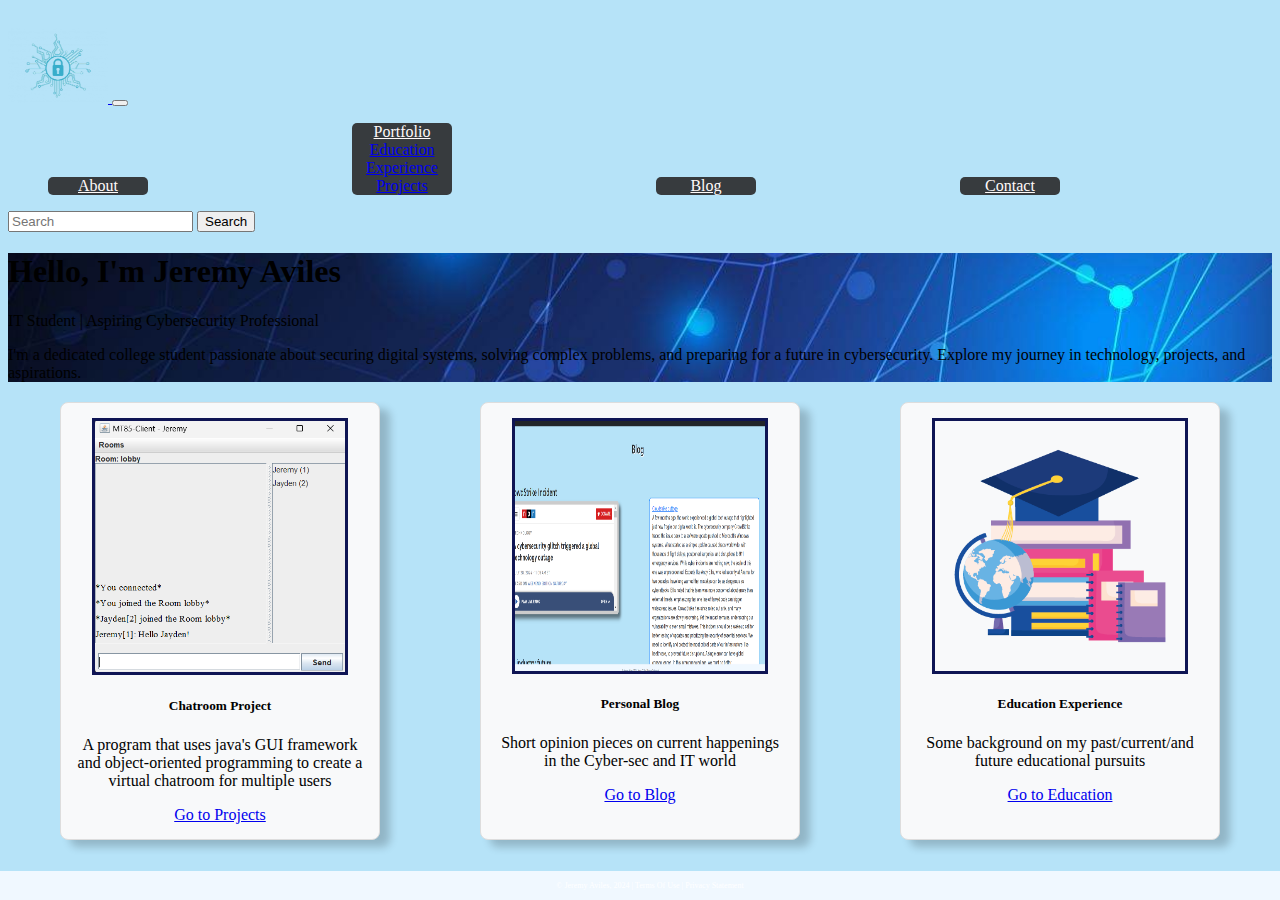
<file: IS117-BootstrapStarterFilesV5/index.html>
<!--DEVELOPER Jeremy Aviles, IS117-004, Fall 2024 -->
<!DOCTYPE html>
<html lang="en">
<head>
    <meta charset="UTF-8">
    <meta name="viewport" content="width=device-width, initial-scale=1.0">
    <title>My First Bootstrap Page</title>
    <!-- CSS only -->
    <link href="https://cdn.jsdelivr.net/npm/bootstrap@5.0.2/dist/css/bootstrap.min.css"
          rel="stylesheet"
          integrity="sha384-EVSTQN3/azprG1Anm3QDgpJLIm9Nao0Yz1ztcQTwFspd3yD65VohhpuuCOmLASjC"
          crossorigin="anonymous">
    <link href="css/main.css" rel="stylesheet">

</head>
<body class="HomePage">
<div class="container-fluid">
    <div class="row">
            <nav class="navbar navbar-expand-md
                    justify-content-start
                    bg-dark navbar-dark
                    col-12">

                <!-- Brand -->
                <a class="navbar-brand" href="#">
                    <img src="images/CyberSecLogo.png" alt="website logo" width="100" height="75">
                </a>
                <!-- Responsive Button for the smaller menu -->
                <button class="navbar-toggler" type="button"
                        data-bs-toggle="collapse" data-bs-target="#collapsibleNavbar">
                    <span class="navbar-toggler-icon"></span>
                </button>
                <div class="collapse navbar-collapse" id="collapsibleNavbar">
                    <ul class="navbar-nav">
                        <!-- Links -->


                        <li class="nav-item" class="Aboutnav-item">
                            <a class="nav-link" href="about.html">About</a>
                        </li>

                        <!-- Dropdown -->
                        <li class="nav-item dropdown">
                            <a class="nav-link dropdown-toggle" href="#" id="navbardrop"
                               data-toggle="dropdown" role="button" data-bs-toggle="dropdown" aria-expanded="false">
                                Portfolio
                            </a>
                            <div class="dropdown-menu">
                                <a class="dropdown-item" href="Education.html">Education</a>
                                <a class="dropdown-item" href="Experience.html">Experience</a>
                                <a class="dropdown-item" href="Projects.html">Projects</a>
                            </div>
                        </li>

                        <li class="nav-item">
                            <a class="nav-link" href="blog.html">Blog</a>
                        </li>

                        <li class="nav-item">
                            <a class="nav-link" href="contact.html">Contact</a>
                        </li>

                    </ul>
                    <form class="d-flex ms-auto">
                        <input class="form-control me-2" type="search" placeholder="Search" aria-label="Search">
                        <button class="btn btn-outline-light" type="submit">Search</button>
                    </form>
                </div>

            </nav>

        <div class="jumbotron text-center bg-dark text-light p-5" style="background-image: url('images/Jumboheader.jpg'); background-size: cover; background-position: center; background-repeat: no-repeat;">
            <h1 class="display-4">Hello, I'm Jeremy Aviles</h1>
            <p class="lead">IT Student | Aspiring Cybersecurity Professional</p>
            <p>
                I'm a dedicated college student passionate about securing digital systems, solving complex problems, and preparing for a future in cybersecurity.
                Explore my journey in technology, projects, and aspirations.
            </p>
        </div>


        <div class="CardsContainer">

        <div class="HomeCard" style="width: 18rem;">
            <img class="chatroom-img" src="images/Screenshot 2024-11-26 233652.png"
                 alt="Chatroom image" style="width: 250px"
            >
            <div class="card1-body">
                <h5 class="card1-title">Chatroom Project</h5>
                <p class="card1-text">A program that uses java's GUI framework and object-oriented programming
                to create a virtual chatroom for multiple users
                </p>
                <a href="Projects.html" class="btn btn-primary">Go to Projects</a>
            </div>
        </div>

        <div class="HomeCard" style="width: 18rem;">
            <img class="blog-img" src="images/Screenshot%202024-11-26%20235205.png"
                 alt="Blog image" style="width: 250px; height: 250px"
            >
            <div class="card2-body">
                <h5 class="card2-title" style="text-align: center">Personal Blog</h5>
                <p class="card2-text">
                    Short opinion pieces on current happenings in the Cyber-sec and IT world
                </p>
                <a href="Blog.html" class="btn btn-primary">Go to Blog</a>
            </div>
        </div>
        <div class="HomeCard" style="width: 18rem;">
            <img class="Education-img" src="images/EducationPoster.png"
                 alt="Education image" style="width: 250px"
            >
            <div class="card3-body">
                <h5 class="card3-title" style="text-align: center">Education Experience</h5>
                <p class="card3-text">
                Some background on my past/current/and future educational pursuits
                </p>
                <a href="Education.html" class="btn btn-primary">Go to Education</a>
            </div>
        </div>
</div>
 <footer class="footer page-footer font-small ">
     <div class="container">
        <div class="row">
            <span class="text-muted">&copy; Jeremy Aviles, 2024 |  Terms Of Use  |  Privacy Statement</span>
        </div>
     </div>
  </footer>
</div>


    <!-- Javascript Bundle with Popper -->
<script src="https://cdn.jsdelivr.net/npm/bootstrap@5.0.2/dist/js/bootstrap.bundle.min.js"
        integrity="sha384-MrcW6ZMFYlzcLA8Nl+NtUVF0sA7MsXsP1UyJoMp4YLEuNSfAP+JcXn/tWtIaxVXM"
        crossorigin="anonymous">
</script>

</body>
</html>
</file>
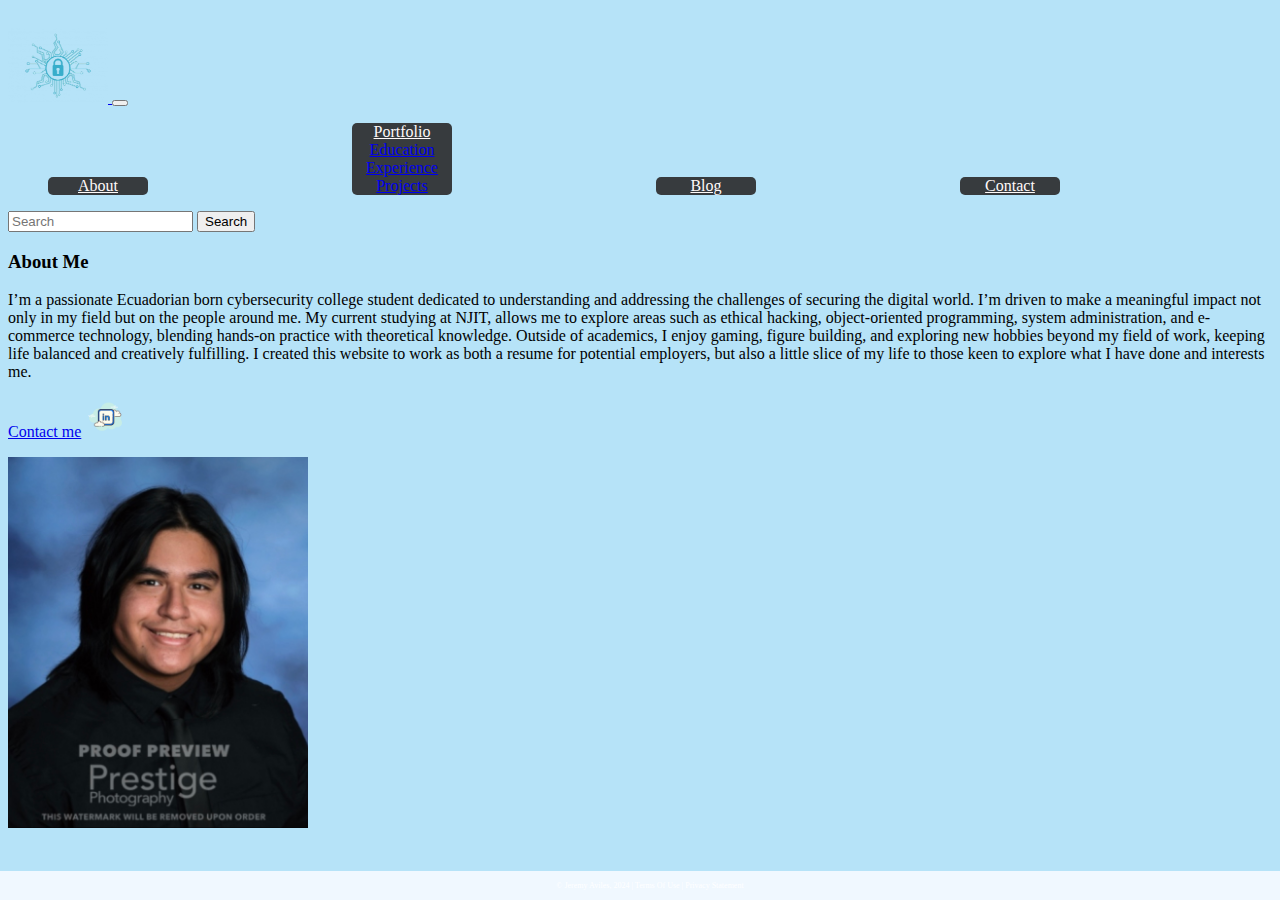
<file: IS117-BootstrapStarterFilesV5/about.html>
<!-- DEVELOPER Jeremy Aviles, IS117-004, Fall 2024 -->
<!DOCTYPE html>
<html lang="en">
<head>
    <meta charset="UTF-8">
    <meta name="viewport" content="width=device-width, initial-scale=1.0">
    <title>About Me - Jeremy Aviles</title>
    <link href="https://cdn.jsdelivr.net/npm/bootstrap@5.0.2/dist/css/bootstrap.min.css" rel="stylesheet"
          integrity="sha384-EVSTQN3/azprG1Anm3QDgpJLIm9Nao0Yz1ztcQTwFspd3yD65VohhpuuCOmLASjC"
          crossorigin="anonymous">
    <link href="css/main.css" rel="stylesheet">
</head>
<body class="aboutpage">

<div class="container-fluid">
    <div class="row">
        <nav class="navbar navbar-expand-md navbar-dark bg-dark col-12">
            <!-- Brand -->
            <a class="navbar-brand" href="index.html">
                <img src="images/CyberSecLogo.png" alt="website logo" width="100" height="75">
            </a>
            <!-- Toggle button for mobile view -->
            <button class="navbar-toggler" type="button" data-bs-toggle="collapse" data-bs-target="#collapsibleNavbar">
                <span class="navbar-toggler-icon"></span>
            </button>
            <div class="collapse navbar-collapse" id="collapsibleNavbar">
                <ul class="navbar-nav">
                    <li class="nav-item"><a class="nav-link" href="#">About</a></li>
                    <li class="nav-item dropdown">
                        <a class="nav-link dropdown-toggle" href="#" id="navbardrop" data-bs-toggle="dropdown">Portfolio</a>
                        <div class="dropdown-menu">
                            <a class="dropdown-item" href="Education.html">Education</a>
                            <a class="dropdown-item" href="Experience.html">Experience</a>
                            <a class="dropdown-item" href="Projects.html">Projects</a>
                        </div>
                    </li>
                    <li class="nav-item"><a class="nav-link" href="blog.html">Blog</a></li>
                    <li class="nav-item"><a class="nav-link" href="contact.html">Contact</a></li>
                </ul>
                <form class="d-flex ms-auto">
                    <input class="form-control me-2" type="search" placeholder="Search" aria-label="Search">
                    <button class="btn btn-outline-light" type="submit">Search</button>
                </form>
            </div>
        </nav>

        <!-- Main content -->
        <div class="col-md-8 offset-md-2 text-center">
            <h3 class="mt-4 mb-4">About Me</h3>
            <div class="aboutbody p-3 border rounded shadow-sm bg-white">
                <p>
                    I’m a passionate Ecuadorian born cybersecurity college student dedicated to understanding and addressing the challenges of securing the digital world.
                    I’m driven to make a meaningful impact not only in my field but on the people around me.
                    My current studying at NJIT, allows me to explore areas such as ethical hacking, object-oriented programming,
                    system administration, and e-commerce technology, blending hands-on practice with theoretical knowledge.
                    Outside of academics, I enjoy gaming, figure building, and exploring new hobbies beyond my field of work, keeping life balanced and creatively fulfilling.
                    I created this website to work as both a resume for potential employers, but also a little slice of my life to those keen to explore what I have done and interests me.
                </p>
                <p>
                    <a href="contact.html" class="btn btn-link">Contact me</a>
                    <a href="https://www.linkedin.com/in/jeremy-aviles-a7431a29a/" class="ms-3">
                        <img src="images/linkedin.png" alt="LinkedIn profile" width="40" height="40">
                    </a>
                </p>
            </div>
            <div class="mt-4 d-flex justify-content-center">
                <img src="images/IMG_3532.jpg" class="img-fluid border border-dark me-3" style="max-width: 300px; height: auto;" alt="portrait">
            </div>
        </div>
    </div>

    <footer class="footer page-footer font-small ">
        <div class="container">
            <div class="row">
                <span class="text-muted">&copy; Jeremy Aviles, 2024 |  Terms Of Use  |  Privacy Statement</span>
            </div>
        </div>
    </footer>
</div>

<!-- Bootstrap JS Bundle with Popper -->
<script src="https://cdn.jsdelivr.net/npm/bootstrap@5.0.2/dist/js/bootstrap.bundle.min.js"></script>
</body>
</html>
</file>
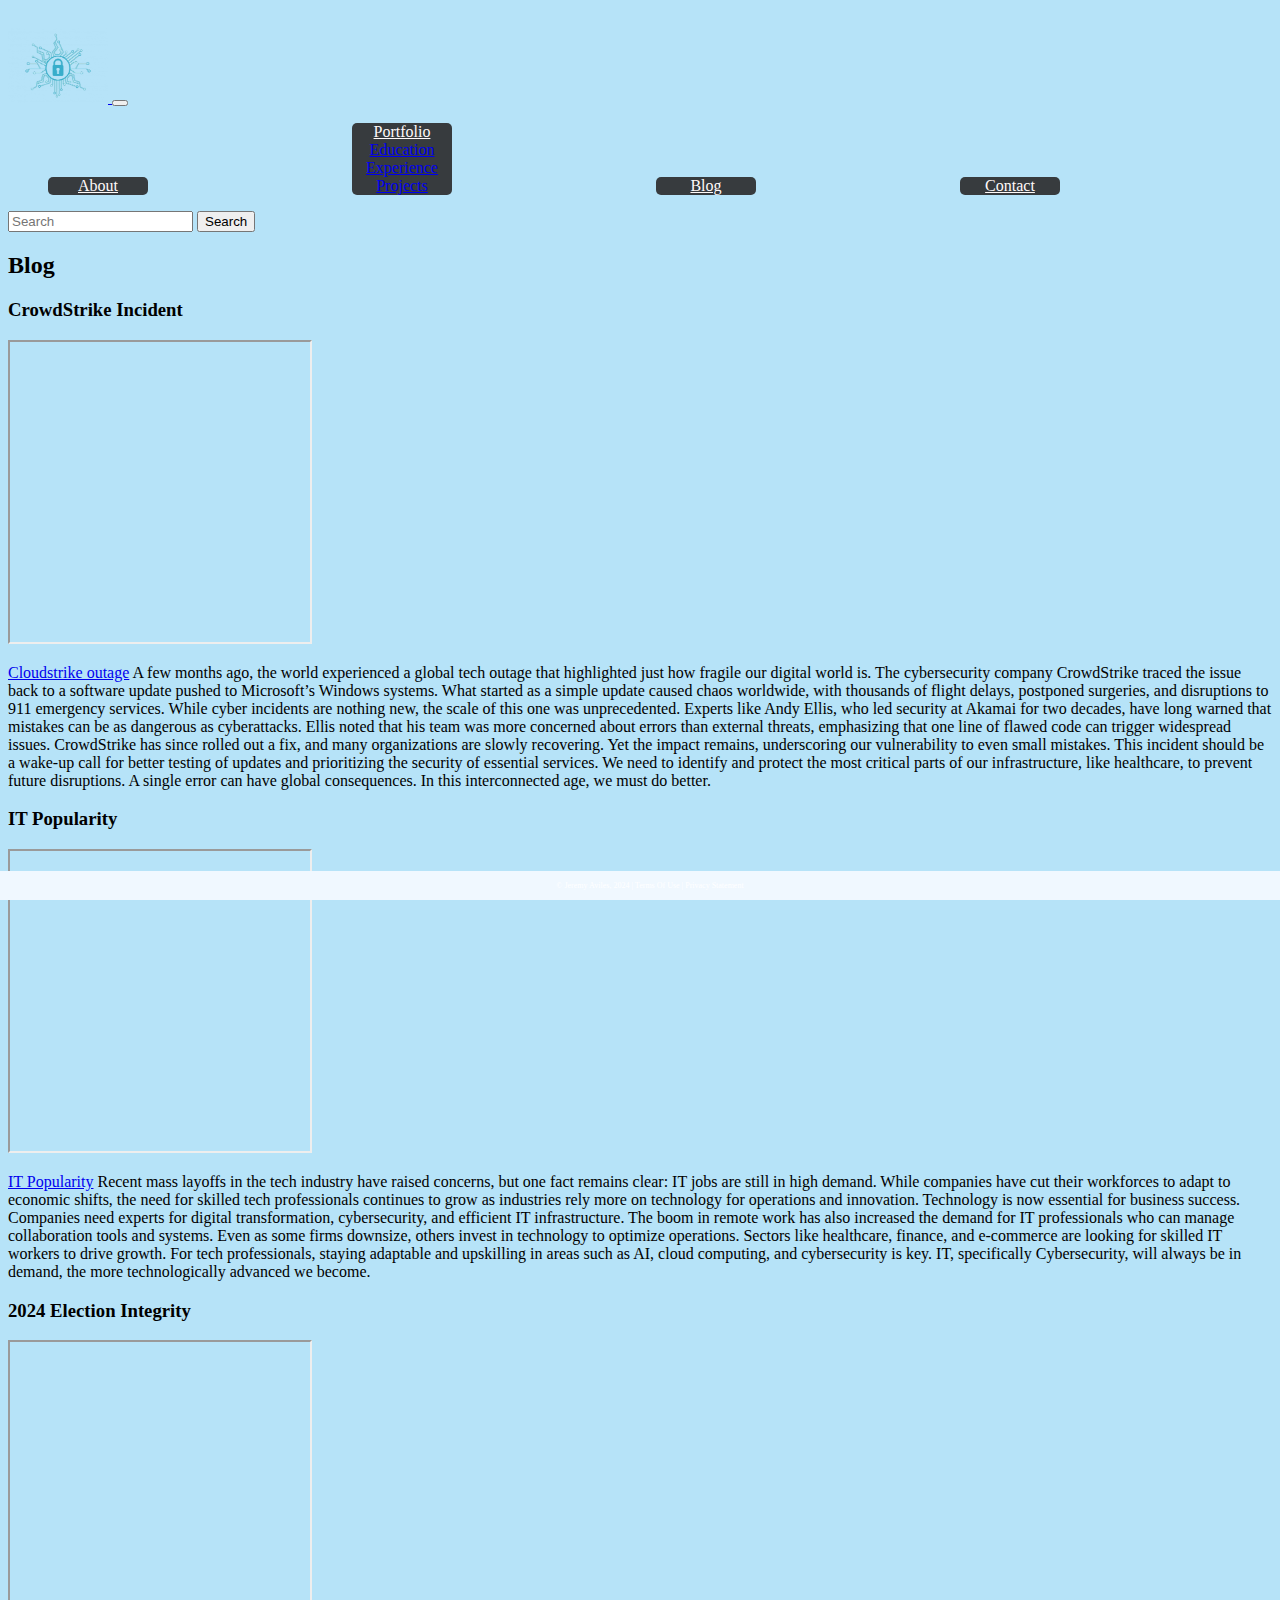
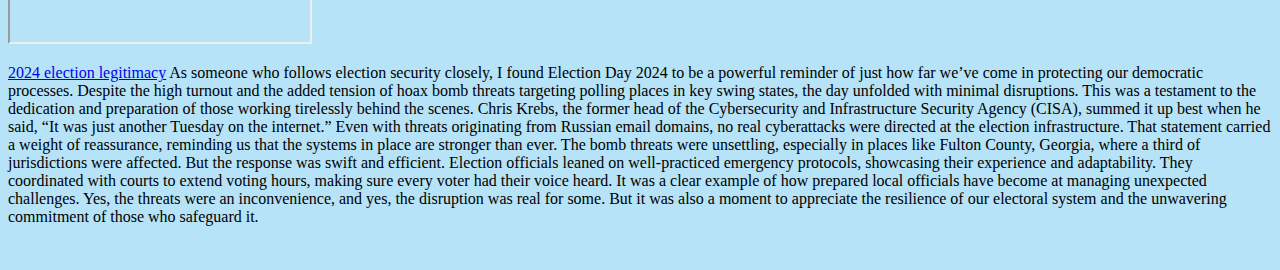
<file: IS117-BootstrapStarterFilesV5/blog.html>
<!--DEVELOPER Jeremy Aviles, IS117-004, Fall 2024 -->
<!DOCTYPE html>
<html lang="en">
<head>
    <meta charset="UTF-8">
    <meta name="viewport" content="width=device-width, initial-scale=1.0">
    <title>Blog Page</title>
    <!-- Bootstrap CSS -->
    <link href="https://cdn.jsdelivr.net/npm/bootstrap@5.0.2/dist/css/bootstrap.min.css" rel="stylesheet"
          integrity="sha384-EVSTQN3/azprG1Anm3QDgpJLIm9Nao0Yz1ztcQTwFspd3yD65VohhpuuCOmLASjC"
          crossorigin="anonymous">
    <link href="css/main.css" rel="stylesheet">
</head>
<body class="blogpage">

<div class="container-fluid">
    <div class="row">
        <!-- Navigation Bar -->
        <nav class="navbar navbar-expand-md
                    justify-content-start
                    bg-dark navbar-dark
                    col-12">

            <!-- Brand -->
            <a class="navbar-brand" href="index.html">
                <img src="images/CyberSecLogo.png" alt="website logo" width="100" height="75">
            </a>
            <!-- Responsive Button for the smaller menu -->
            <button class="navbar-toggler" type="button"
                    data-bs-toggle="collapse" data-bs-target="#collapsibleNavbar">
                <span class="navbar-toggler-icon"></span>
            </button>
            <div class="collapse navbar-collapse" id="collapsibleNavbar">
                <ul class="navbar-nav">
                    <!-- Links -->


                    <li class="nav-item" class="Aboutnav-item">
                        <a class="nav-link" href="about.html">About</a>
                    </li>

                    <!-- Dropdown -->
                    <li class="nav-item dropdown">
                        <a class="nav-link dropdown-toggle" href="#" id="navbardrop"
                           data-toggle="dropdown" role="button" data-bs-toggle="dropdown" aria-expanded="false">
                            Portfolio
                        </a>
                        <div class="dropdown-menu">
                            <a class="dropdown-item" href="Education.html">Education</a>
                            <a class="dropdown-item" href="Experience.html">Experience</a>
                            <a class="dropdown-item" href="Projects.html">Projects</a>
                        </div>
                    </li>

                    <li class="nav-item">
                        <a class="nav-link" href="blog.html">Blog</a>
                    </li>

                    <li class="nav-item">
                        <a class="nav-link" href="contact.html">Contact</a>
                    </li>

                </ul>
                <form class="d-flex ms-auto">
                    <input class="form-control me-2" type="search" placeholder="Search" aria-label="Search">
                    <button class="btn btn-outline-light" type="submit">Search</button>
                </form>
            </div>

        </nav>
    </div>
    <!-- Blog Title Section -->
    <div class="text-center my-4">
        <h2>Blog</h2>
    </div>

    <!-- Blog Content Section -->

    <div class="row g-4">
        <div class="col-md-6">
            <h3>CrowdStrike Incident</h3>
            <iframe src="https://www.npr.org/2024/07/20/nx-s1-5046343/a-cybersecurity-glitch-triggered-a-global-technology-outage"
                    title="Website Preview" class="w-100" style="height: 300px;" loading="lazy"></iframe>
            <p class="mt-3">
                <a href="https://www.npr.org/2024/07/20/nx-s1-5046343/a-cybersecurity-glitch-triggered-a-global-technology-outage">Cloudstrike outage</a>
                 A few months ago, the world experienced a global tech outage that highlighted just how fragile our digital world is. The cybersecurity company CrowdStrike traced the issue back to a software update pushed to Microsoft’s Windows systems.
                 What started as a simple update caused chaos worldwide, with thousands of flight delays, postponed surgeries, and disruptions to 911 emergency services.
                 While cyber incidents are nothing new, the scale of this one was unprecedented. Experts like Andy Ellis, who led security at Akamai for two decades, have long warned that mistakes can be as dangerous as cyberattacks.
                 Ellis noted that his team was more concerned about errors than external threats, emphasizing that one line of flawed code can trigger widespread issues.
                 CrowdStrike has since rolled out a fix, and many organizations are slowly recovering. Yet the impact remains, underscoring our vulnerability to even small mistakes.
                 This incident should be a wake-up call for better testing of updates and prioritizing the security of essential services. We need to identify and protect the most critical parts of our infrastructure, like healthcare, to prevent future disruptions.
                 A single error can have global consequences. In this interconnected age, we must do better.
            </p>
        </div>

        <div class="col-md-6">
            <h3>IT Popularity</h3>
            <iframe src="https://www.npr.org/2023/04/26/1170522239/tech-job-openings-mass-layoffs-workers-silicon-valley-google-meta-amazon"
                    title="Website Preview" class="w-100" style="height: 300px;" loading="lazy"></iframe>
            <p class="mt-3">
                <a href="https://www.npr.org/2023/04/26/1170522239/tech-job-openings-mass-layoffs-workers-silicon-valley-google-meta-amazon">IT Popularity</a>
                Recent mass layoffs in the tech industry have raised concerns, but one fact remains clear: IT jobs are still in high demand. While companies have cut their workforces to adapt to economic shifts, the need for skilled tech professionals continues to grow as industries rely more on technology for operations and innovation.
                Technology is now essential for business success. Companies need experts for digital transformation, cybersecurity, and efficient IT infrastructure. The boom in remote work has also increased the demand for IT professionals who can manage collaboration tools and systems.
                Even as some firms downsize, others invest in technology to optimize operations. Sectors like healthcare, finance, and e-commerce are looking for skilled IT workers to drive growth.
                For tech professionals, staying adaptable and upskilling in areas such as AI, cloud computing, and cybersecurity is key. IT, specifically Cybersecurity, will always be in demand, the more technologically advanced we become.
            </p>
        </div>
    </>

    <div class="container ">
    <div class="row g-4 justify-content-center">
        <div class="col-md-6 pl-5">
            <h3>2024 Election Integrity</h3>
            <iframe src="https://www.npr.org/2024/11/06/nx-s1-5172879/cybersecurity-expert-discusses-the-integrity-of-the-2024-election"
                    title="Website Preview" class="w-100" style="height: 300px;" loading="lazy"></iframe>
            <p class="mt-3">
                <a href="https://www.npr.org/2024/11/06/nx-s1-5172879/cybersecurity-expert-discusses-the-integrity-of-the-2024-election">2024 election legitimacy</a>
                As someone who follows election security closely, I found Election Day 2024 to be a powerful reminder of just how far we’ve come in protecting our democratic processes. Despite the high turnout and the added tension of hoax bomb threats targeting polling places in key swing states, the day unfolded with minimal disruptions. This was a testament to the dedication and preparation of those working tirelessly behind the scenes.
                Chris Krebs, the former head of the Cybersecurity and Infrastructure Security Agency (CISA), summed it up best when he said, “It was just another Tuesday on the internet.” Even with threats originating from Russian email domains, no real cyberattacks were directed at the election infrastructure. That statement carried a weight of reassurance, reminding us that the systems in place are stronger than ever.
                The bomb threats were unsettling, especially in places like Fulton County, Georgia, where a third of jurisdictions were affected. But the response was swift and efficient. Election officials leaned on well-practiced emergency protocols, showcasing their experience and adaptability. They coordinated with courts to extend voting hours, making sure every voter had their voice heard.
                It was a clear example of how prepared local officials have become at managing unexpected challenges. Yes, the threats were an inconvenience, and yes, the disruption was real for some. But it was also a moment to appreciate the resilience of our electoral system and the unwavering commitment of those who safeguard it.

            </p>
        </div>
    </div>
        </div>

    <!-- Footer Section -->
    <footer class="footer page-footer font-small ">
        <div class="container">
            <div class="row">
                <span class="text-muted">&copy; Jeremy Aviles, 2024 |  Terms Of Use  |  Privacy Statement</span>
            </div>
        </div>
    </footer>
</div>

<!-- Javascript Bundle with Popper -->
<script src="https://cdn.jsdelivr.net/npm/bootstrap@5.0.2/dist/js/bootstrap.bundle.min.js"
        integrity="sha384-MrcW6ZMFYlzcLA8Nl+NtUVF0sA7MsXsP1UyJoMp4YLEuNSfAP+JcXn/tWtIaxVXM"
        crossorigin="anonymous">
</script>
</body>
</html>
</file>
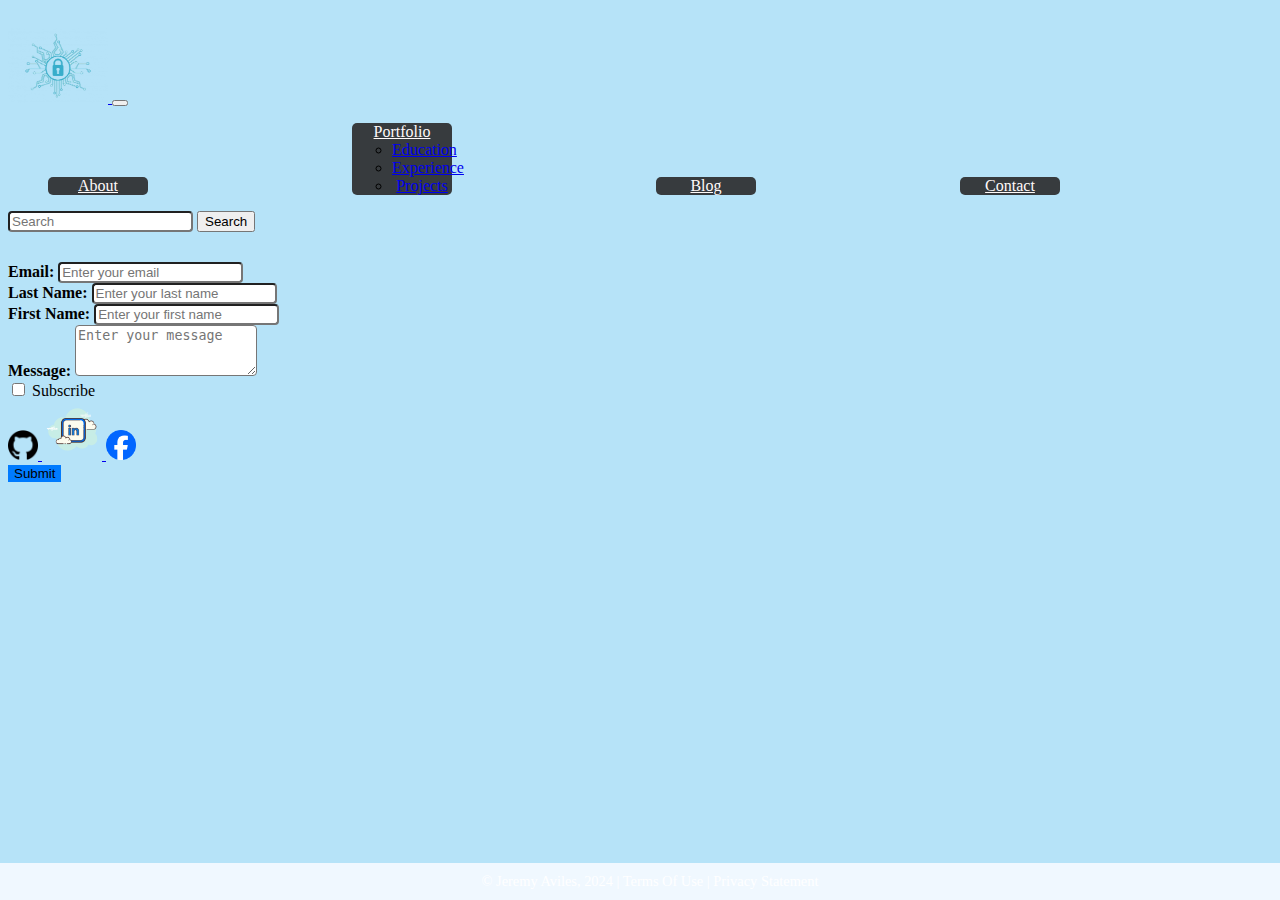
<file: IS117-BootstrapStarterFilesV5/contact.html>
<!DOCTYPE html>
<html lang="en">
<head>
    <meta charset="UTF-8">
    <meta name="viewport" content="width=device-width, initial-scale=1.0">
    <title>Contact Page</title>
    <!-- Bootstrap CSS -->
    <link href="https://cdn.jsdelivr.net/npm/bootstrap@5.0.2/dist/css/bootstrap.min.css" rel="stylesheet"
          integrity="sha384-EVSTQN3/azprG1Anm3QDgpJLIm9Nao0Yz1ztcQTwFspd3yD65VohhpuuCOmLASjC"
          crossorigin="anonymous">
    <link href="css/main.css" rel="stylesheet">
</head>

<body class="contact-page">
<div class="container-fluid">
    <div class="row">
        <!-- Navigation Bar -->
        <nav class="navbar navbar-expand-md navbar-dark bg-dark col-12">
            <a class="navbar-brand" href="index.html">
                <img src="images/CyberSecLogo.png" class="img-fluid" alt="website logo" width="100" height="75">
            </a>
            <button class="navbar-toggler" type="button" data-bs-toggle="collapse" data-bs-target="#navbarNav" aria-controls="navbarNav" aria-expanded="false" aria-label="Toggle navigation">
                <span class="navbar-toggler-icon"></span>
            </button>
            <div class="collapse navbar-collapse" id="navbarNav">
                <ul class="navbar-nav">
                    <li class="nav-item">
                        <a class="nav-link" href="about.html">About</a>
                    </li>
                    <li class="nav-item dropdown">
                        <a class="nav-link dropdown-toggle" href="#" id="portfolioDropdown" role="button" data-bs-toggle="dropdown" aria-expanded="false">Portfolio</a>
                        <ul class="dropdown-menu" aria-labelledby="portfolioDropdown">
                            <li><a class="dropdown-item" href="Education.html">Education</a></li>
                            <li><a class="dropdown-item" href="Experience.html">Experience</a></li>
                            <li><a class="dropdown-item" href="Projects.html">Projects</a></li>
                        </ul>
                    </li>
                    <li class="nav-item">
                        <a class="nav-link" href="blog.html">Blog</a>
                    </li>
                    <li class="nav-item">
                        <a class="nav-link active" href="contact.html">Contact</a>
                    </li>
                </ul>
                <form class="d-flex ms-auto">
                    <input class="form-control me-2" type="search" placeholder="Search" aria-label="Search">
                    <button class="btn btn-outline-light" type="submit">Search</button>
                </form>
            </div>
        </nav>
    </div>

    <!-- Contact Form -->
    <div class="container py-5">
        <div class="row justify-content-center">
            <div class="col-md-8">
                <form action="">
                    <div class="mb-3">
                        <label for="email" class="form-label">Email:</label>
                        <input type="email" class="form-control" id="email" placeholder="Enter your email" name="email">
                    </div>
                    <div class="mb-3">
                        <label for="lastname" class="form-label">Last Name:</label>
                        <input type="text" class="form-control" id="lastname" placeholder="Enter your last name" name="lastname">
                    </div>
                    <div class="mb-3">
                        <label for="firstname" class="form-label">First Name:</label>
                        <input type="text" class="form-control" id="firstname" placeholder="Enter your first name" name="firstname">
                    </div>
                    <div class="mb-3">
                        <label for="message" class="form-label">Message:</label>
                        <textarea class="form-control" id="message" placeholder="Enter your message" name="message" rows="3"></textarea>
                    </div>
                    <div class="mb-3 form-check">
                        <input class="form-check-input" type="checkbox" id="subscribe" name="subscribe">
                        <label class="form-check-label" for="subscribe">Subscribe</label>
                    </div>

                    <!-- Contact Icons -->
                    <div class="mb-3">
                        <a href="https://github.com/gord1to" class="me-2">
                            <img src="images/Github_ICON.png" height="30" width="30" alt="GitHub" class="img-fluid">
                        </a>
                        <a href="https://www.linkedin.com/in/jeremy-aviles-a7431a29a/" class="me-2">
                            <img src="images/linkedin.png" height="60" width="60" alt="LinkedIn" class="img-fluid">
                        </a>
                        <a href="https://www.facebook.com/">
                            <img src="images/Facebook_Logo.png" height="30" width="30" alt="Facebook" class="img-fluid">
                        </a>
                    </div>

                    <button type="submit" class="btn btn-primary">Submit</button>
                </form>
            </div>
        </div>
    </div>

    <!-- Footer -->
    <footer class="footer page-footer font-small ">
        <div class="container">
            <div class="row">
                <span class="text-muted">&copy; Jeremy Aviles, 2024 |  Terms Of Use  |  Privacy Statement</span>
            </div>
        </div>
    </footer>
</div>

<!-- Bootstrap JavaScript Bundle with Popper -->
<script src="https://cdn.jsdelivr.net/npm/bootstrap@5.0.2/dist/js/bootstrap.bundle.min.js"></script>
</body>
</html>
</file>
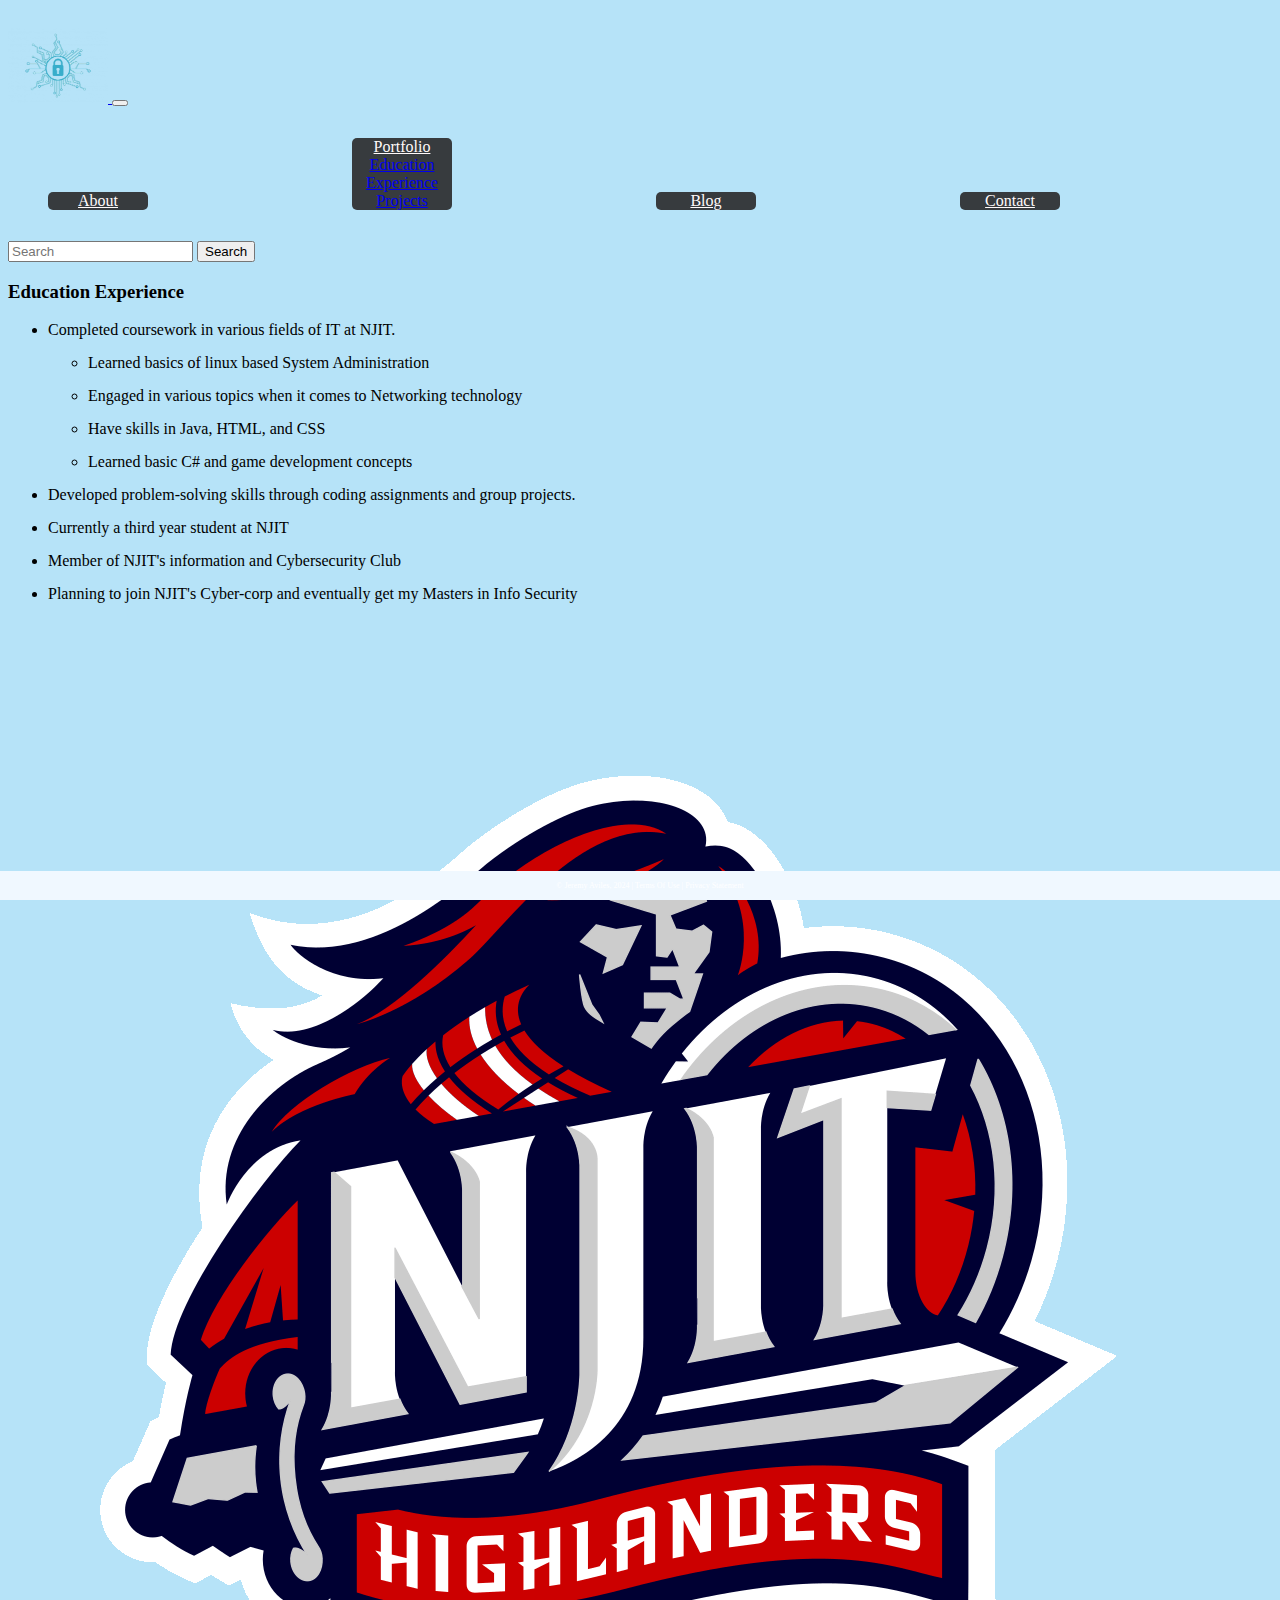
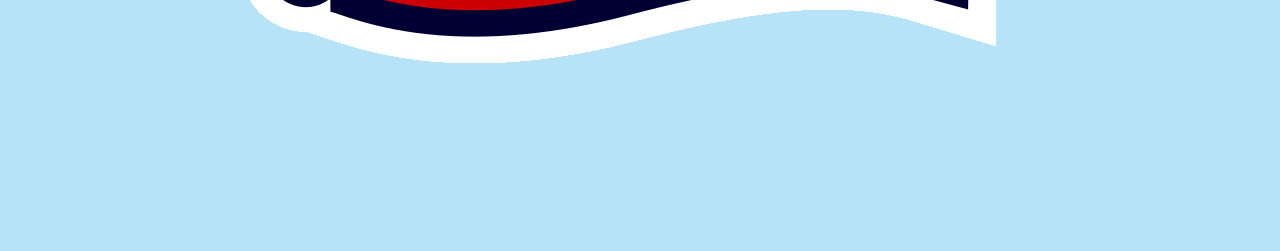
<file: IS117-BootstrapStarterFilesV5/Education.html>
<!DOCTYPE html>
<html lang="en">
<head>
    <meta charset="UTF-8">
    <meta name="viewport" content="width=device-width, initial-scale=1.0">
    <title>My First Bootstrap Page</title>
    <!-- CSS only -->
    <link href="https://cdn.jsdelivr.net/npm/bootstrap@5.0.2/dist/css/bootstrap.min.css"
          rel="stylesheet"
          integrity="sha384-EVSTQN3/azprG1Anm3QDgpJLIm9Nao0Yz1ztcQTwFspd3yD65VohhpuuCOmLASjC"
          crossorigin="anonymous">
    <link href="css/main.css" rel="stylesheet">
</head>
<body class="HomePage">
<div class="container-fluid">
    <div class="row">
        <nav class="navbar navbar-expand-md justify-content-start bg-dark navbar-dark col-12">
            <!-- Brand -->
            <a class="navbar-brand" href="index.html">
                <img src="images/CyberSecLogo.png" alt="website logo" width="100" height="75">
            </a>
            <!-- Responsive Button for the smaller menu -->
            <button class="navbar-toggler" type="button" data-bs-toggle="collapse" data-bs-target="#collapsibleNavbar">
                <span class="navbar-toggler-icon"></span>
            </button>
            <div class="collapse navbar-collapse" id="collapsibleNavbar">
                <ul class="navbar-nav">
                    <li class="nav-item"><a class="nav-link" href="about.html">About</a></li>
                    <li class="nav-item dropdown">
                        <a class="nav-link dropdown-toggle" href="#" id="navbardrop" data-bs-toggle="dropdown" role="button" aria-expanded="false">Portfolio</a>
                        <div class="dropdown-menu">
                            <a class="dropdown-item" href="Education.html">Education</a>
                            <a class="dropdown-item" href="Experience.html">Experience</a>
                            <a class="dropdown-item" href="Projects.html">Projects</a>
                        </div>
                    </li>
                    <li class="nav-item"><a class="nav-link" href="blog.html">Blog</a></li>
                    <li class="nav-item"><a class="nav-link" href="contact.html">Contact</a></li>
                </ul>
                <form class="d-flex ms-auto">
                    <input class="form-control me-2" type="search" placeholder="Search" aria-label="Search">
                    <button class="btn btn-outline-light" type="submit">Search</button>
                </form>
            </div>
        </nav>


        <div class="container my-5">
            <div class="row">
                <!-- Education bullets -->
                <div class="container my-5">
                    <div class="row">
                        <!-- Education Text Box -->
                        <div class="col-md-8">
                            <div class="p-3 border rounded">
                                <style>
                                    ul li {
                                        margin-bottom: 15px;
                                        margin-top: 15px;
                                    }
                                </style>
                                <h3>Education Experience</h3>
                                <ul>
                                    <li>Completed coursework in various fields of IT at NJIT.</li>
                                    <ul>
                                        <li>Learned basics of linux based System Administration</li>
                                        <li>Engaged in various topics when it comes to Networking technology</li>
                                        <li>Have skills in Java, HTML, and CSS</li>
                                        <li>Learned basic C# and game development concepts</li>
                                    </ul>
                                    <li>Developed problem-solving skills through coding assignments and group projects.</li>
                                    <li>Currently a third year student at NJIT</li>
                                    <li> Member of NJIT's information and Cybersecurity Club</li>
                                    <li> Planning to join NJIT's Cyber-corp and eventually get my Masters in Info Security</li>
                                </ul>
                            </div>
                        </div>



                        <div class="col-md-4 d-flex justify-content-center align-items-center">
                    <img src="images/HighlanderLogo.png" alt="Education Image" class="img-fluid rounded" style="max-width: 100%;">
                </div>
            </div>
        </div>

        <footer class="footer page-footer font-small">
            <div class="container">
                <div class="row">
                    <span class="text-muted">&copy; Jeremy Aviles, 2024 | Terms Of Use | Privacy Statement</span>
                </div>
            </div>
        </footer>
    </div>

    <!-- Javascript Bundle with Popper -->
    <script src="https://cdn.jsdelivr.net/npm/bootstrap@5.0.2/dist/js/bootstrap.bundle.min.js"
            integrity="sha384-MrcW6ZMFYlzcLA8Nl+NtUVF0sA7MsXsP1UyJoMp4YLEuNSfAP+JcXn/tWtIaxVXM"
            crossorigin="anonymous">
    </script>
</body>
</html>
</file>
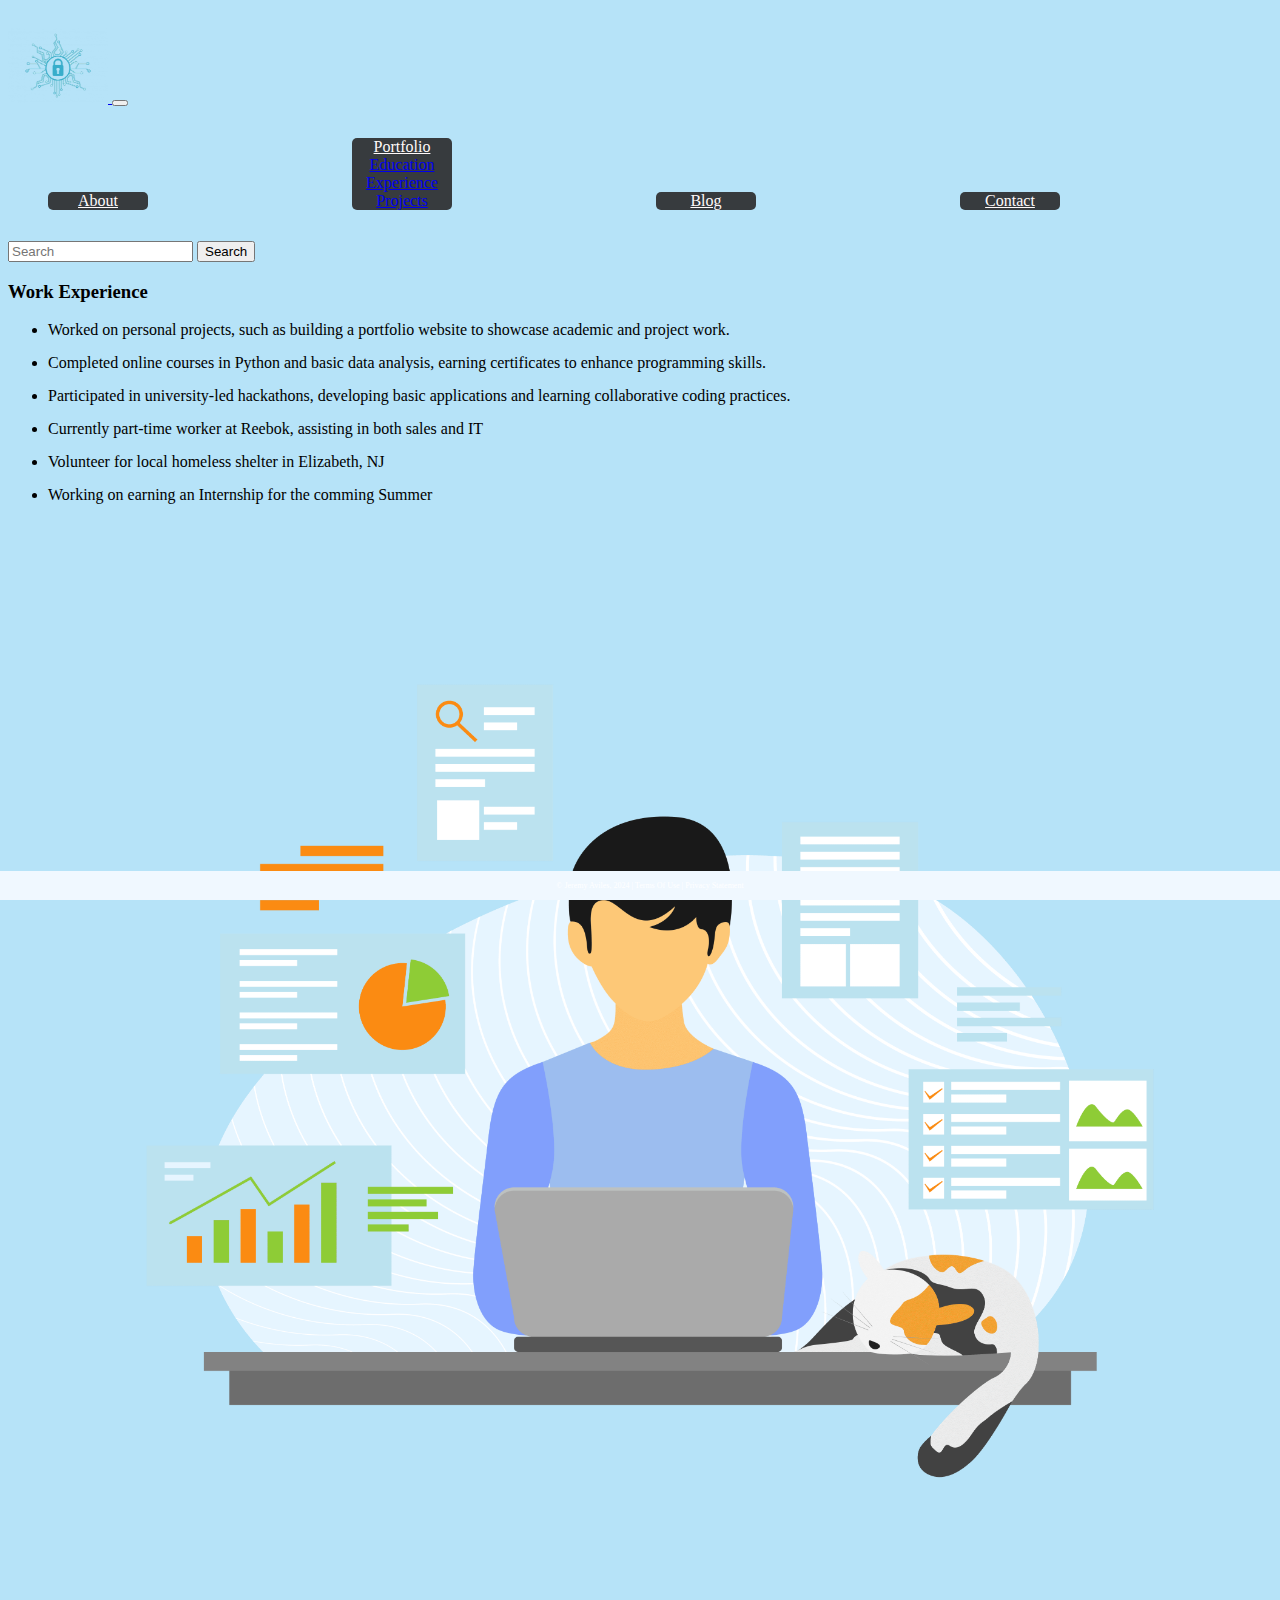
<file: IS117-BootstrapStarterFilesV5/Experience.html>
<!--DEVELOPER Jeremy Aviles, IS117-004, Fall 2024 -->
<!DOCTYPE html>
<html lang="en">
<head>
    <meta charset="UTF-8">
    <meta name="viewport" content="width=device-width, initial-scale=1.0">
    <title>My First Bootstrap Page</title>
    <!-- CSS only -->
    <link href="https://cdn.jsdelivr.net/npm/bootstrap@5.0.2/dist/css/bootstrap.min.css"
          rel="stylesheet"
          integrity="sha384-EVSTQN3/azprG1Anm3QDgpJLIm9Nao0Yz1ztcQTwFspd3yD65VohhpuuCOmLASjC"
          crossorigin="anonymous">
    <link href="css/main.css" rel="stylesheet">

</head>
<body class="HomePage">
<div class="container-fluid">
    <div class="row">
        <nav class="navbar navbar-expand-md
                    justify-content-start
                    bg-dark navbar-dark
                    col-12">

            <!-- Brand -->
            <a class="navbar-brand" href="index.html">
                <img src="images/CyberSecLogo.png" alt="website logo" width="100" height="75">
            </a>
            <!-- Responsive Button for the smaller menu -->
            <button class="navbar-toggler" type="button"
                    data-bs-toggle="collapse" data-bs-target="#collapsibleNavbar">
                <span class="navbar-toggler-icon"></span>
            </button>
            <div class="collapse navbar-collapse" id="collapsibleNavbar">
                <ul class="navbar-nav">
                    <!-- Links -->


                    <li class="nav-item" class="Aboutnav-item">
                        <a class="nav-link" href="about.html">About</a>
                    </li>

                    <!-- Dropdown -->
                    <li class="nav-item dropdown">
                        <a class="nav-link dropdown-toggle" href="#" id="navbardrop"
                           data-toggle="dropdown" role="button" data-bs-toggle="dropdown" aria-expanded="false">
                            Portfolio
                        </a>
                        <div class="dropdown-menu">
                            <a class="dropdown-item" href="Education.html">Education</a>
                            <a class="dropdown-item" href="Experience.html">Experience</a>
                            <a class="dropdown-item" href="Projects.html">Projects</a>
                        </div>
                    </li>

                    <li class="nav-item">
                        <a class="nav-link" href="blog.html">Blog</a>
                    </li>

                    <li class="nav-item">
                        <a class="nav-link" href="contact.html">Contact</a>
                    </li>

                </ul>
                <form class="d-flex ms-auto">
                    <input class="form-control me-2" type="search" placeholder="Search" aria-label="Search">
                    <button class="btn btn-outline-light" type="submit">Search</button>
                </form>
            </div>

        </nav>

        <div class="container my-5">
            <div class="row">

                <div class="container my-5">
                    <div class="row">

                        <div class="col-md-8">
                            <div class="p-3 border rounded">
                                <style>
                                    ul li {
                                        margin-bottom: 15px;
                                        margin-top: 15px;
                                    }
                                </style>
                                <h3>Work Experience</h3>
                                <ul>
                                    <li>Worked on personal projects, such as building a portfolio website to showcase academic and project work.</li>
                                    <li>Completed online courses in Python and basic data analysis, earning certificates to enhance programming skills.</li>
                                    <li>Participated in university-led hackathons, developing basic applications and learning collaborative coding practices.</li>
                                    <li>Currently part-time worker at Reebok, assisting in both sales and IT</li>
                                    <li> Volunteer for local homeless shelter in Elizabeth, NJ</li>
                                    <li> Working on earning an Internship for the comming Summer</li>
                                </ul>
                            </div>
                        </div>
                        <div class="col-md-4 d-flex justify-content-center align-items-center">
                            <img src="images/pngwing.com.png" alt="Working Image" class="img-fluid rounded" style="max-width: 100%;">
                        </div>
                    </div>
                </div>


                        <footer class="footer page-footer font-small ">
            <div class="container">
                <div class="row">
                    <span class="text-muted">&copy; Jeremy Aviles, 2024 |  Terms Of Use  |  Privacy Statement</span>
                </div>
            </div>
        </footer>
    </div>


    <!-- Javascript Bundle with Popper -->
    <script src="https://cdn.jsdelivr.net/npm/bootstrap@5.0.2/dist/js/bootstrap.bundle.min.js"
            integrity="sha384-MrcW6ZMFYlzcLA8Nl+NtUVF0sA7MsXsP1UyJoMp4YLEuNSfAP+JcXn/tWtIaxVXM"
            crossorigin="anonymous">
    </script>

</body>
</html>
</file>
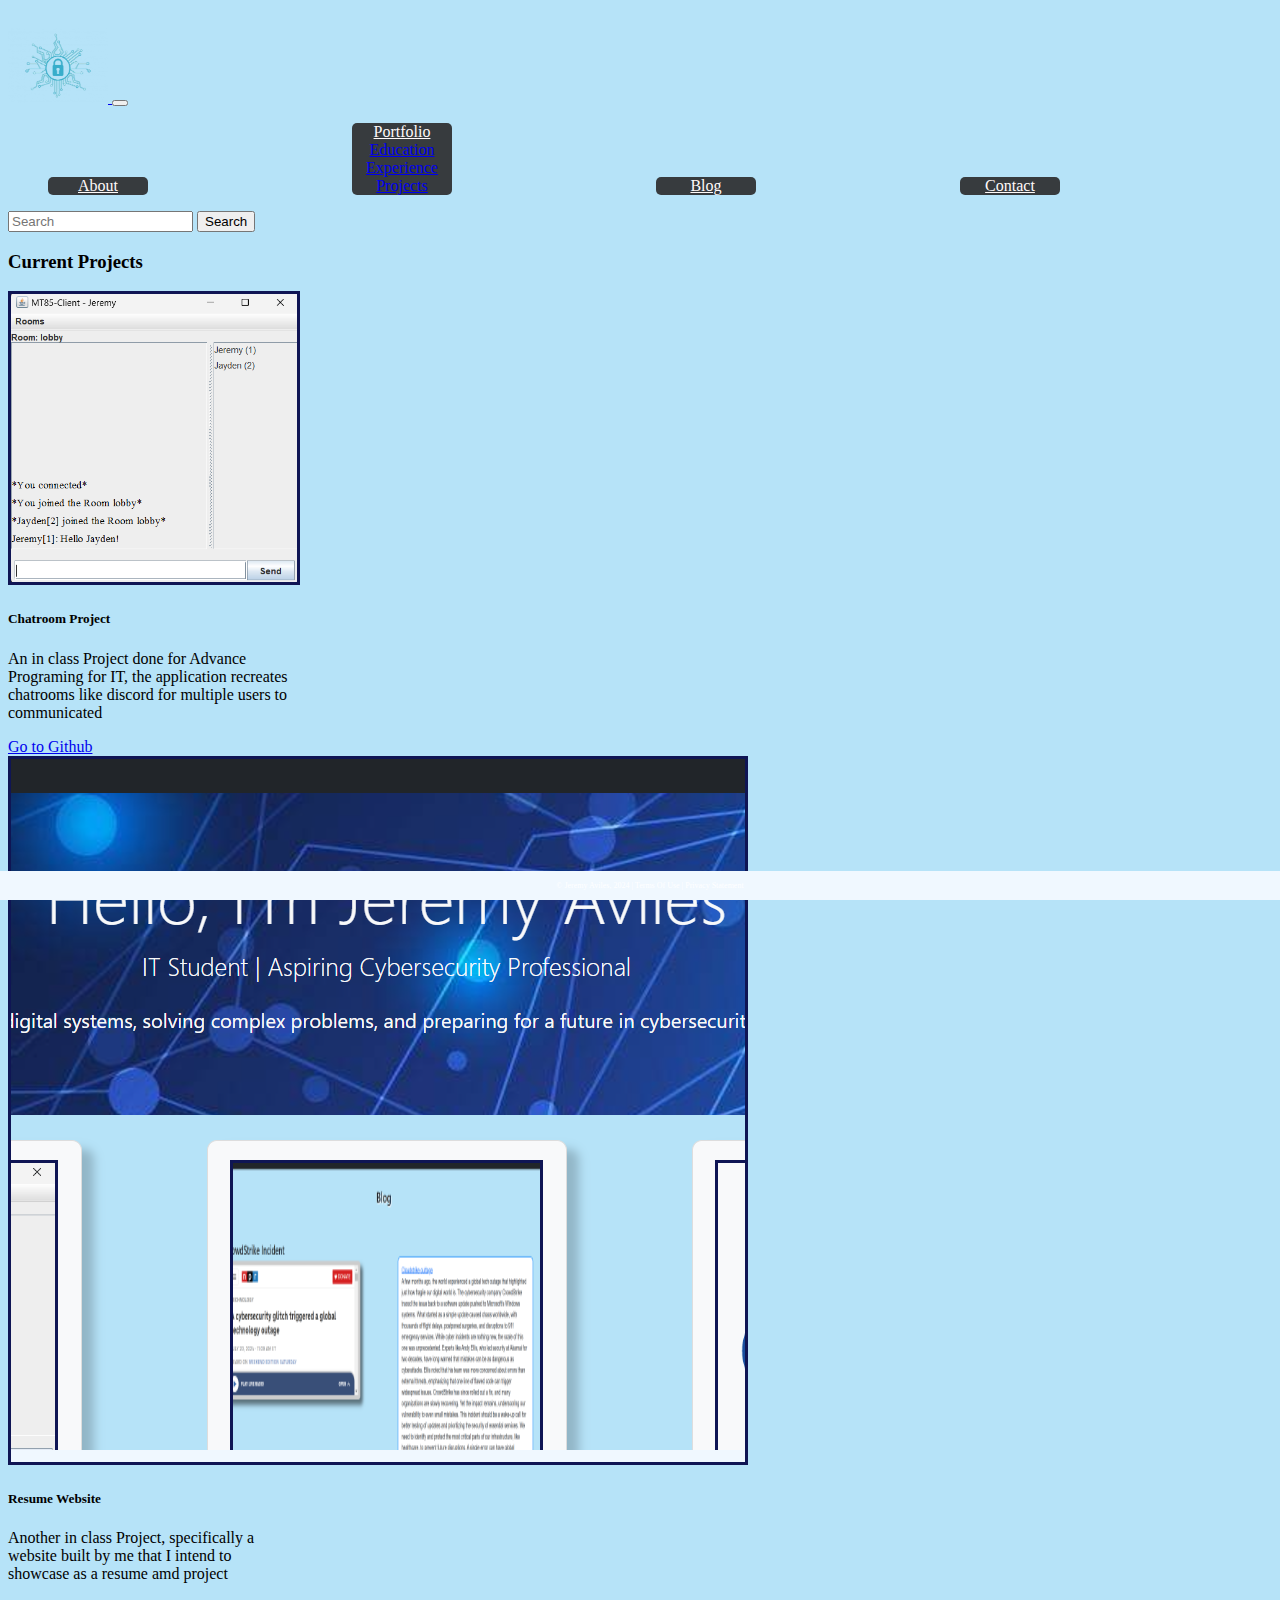
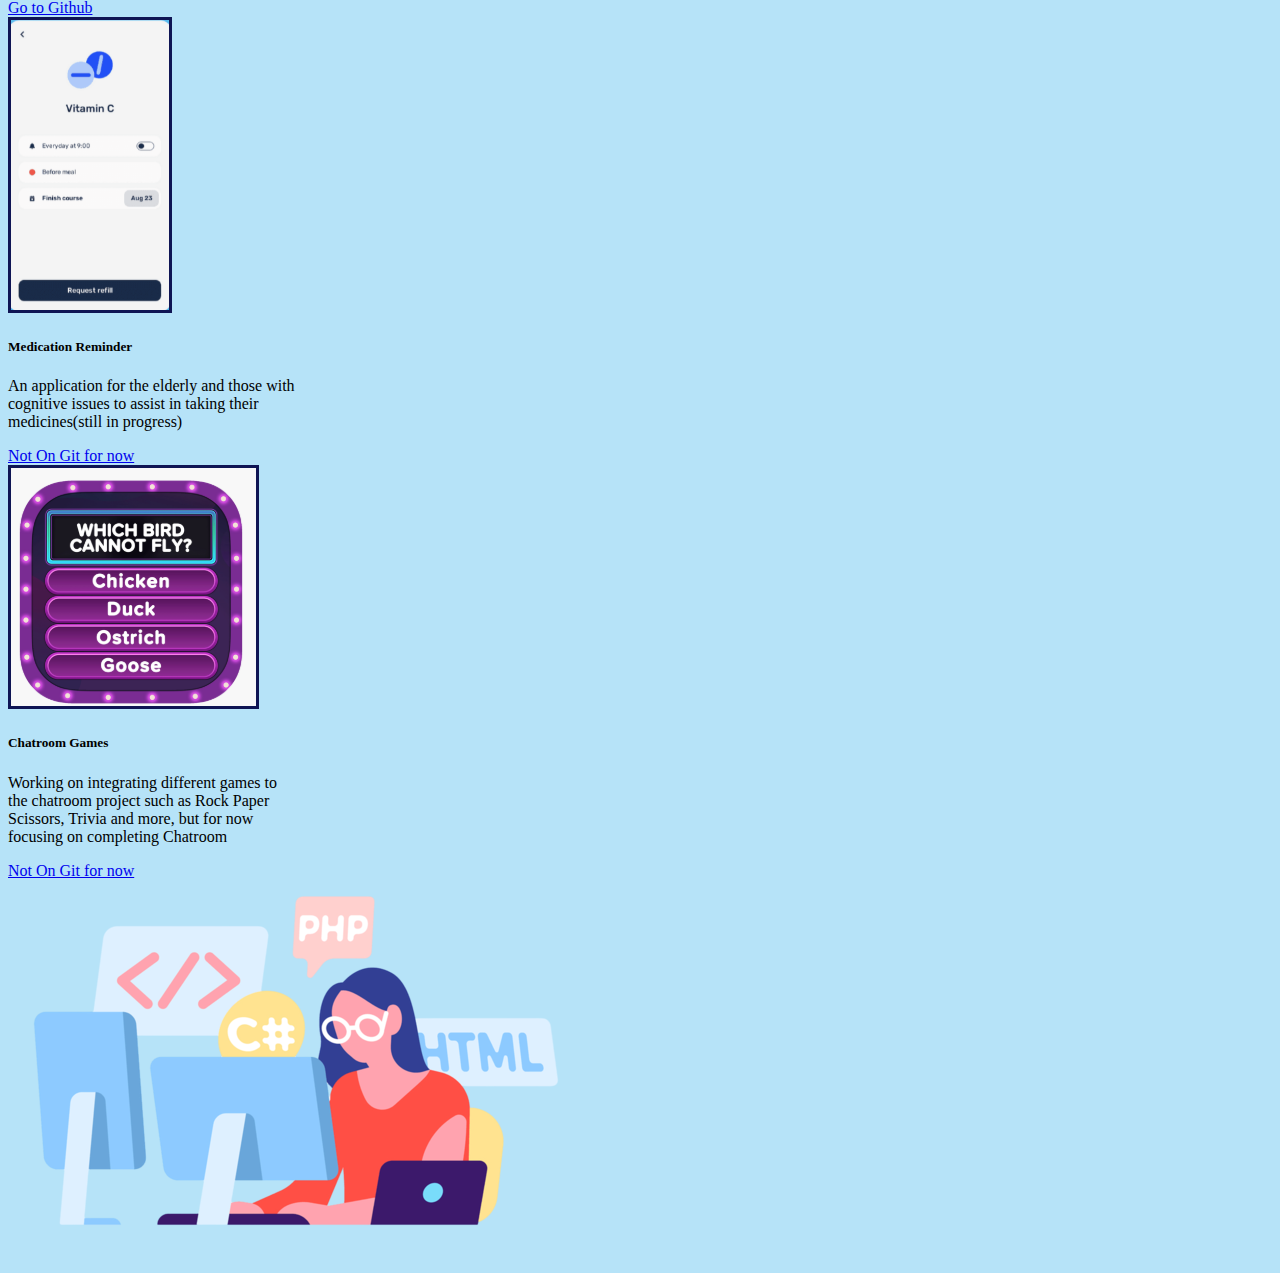
<file: IS117-BootstrapStarterFilesV5/Projects.html>
<!--DEVELOPER Jeremy Aviles, IS117-004, Fall 2024 -->
<!DOCTYPE html>
<html lang="en">
<head>
    <meta charset="UTF-8">
    <meta name="viewport" content="width=device-width, initial-scale=1.0">
    <title>My First Bootstrap Page</title>
    <!-- CSS only -->
    <link href="https://cdn.jsdelivr.net/npm/bootstrap@5.0.2/dist/css/bootstrap.min.css"
          rel="stylesheet"
          integrity="sha384-EVSTQN3/azprG1Anm3QDgpJLIm9Nao0Yz1ztcQTwFspd3yD65VohhpuuCOmLASjC"
          crossorigin="anonymous">
    <link href="css/main.css" rel="stylesheet">

</head>
<body class="HomePage">
<div class="container-fluid">
    <div class="row">
        <nav class="navbar navbar-expand-md
                    justify-content-start
                    bg-dark navbar-dark
                    col-12">

            <!-- Brand -->
            <a class="navbar-brand" href="index.html">
                <img src="images/CyberSecLogo.png" alt="website logo" width="100" height="75">
            </a>
            <!-- Responsive Button for the smaller menu -->
            <button class="navbar-toggler" type="button"
                    data-bs-toggle="collapse" data-bs-target="#collapsibleNavbar">
                <span class="navbar-toggler-icon"></span>
            </button>
            <div class="collapse navbar-collapse" id="collapsibleNavbar">
                <ul class="navbar-nav">
                    <!-- Links -->


                    <li class="nav-item" class="Aboutnav-item">
                        <a class="nav-link" href="about.html">About</a>
                    </li>

                    <!-- Dropdown -->
                    <li class="nav-item dropdown">
                        <a class="nav-link dropdown-toggle" href="#" id="navbardrop"
                           data-toggle="dropdown" role="button" data-bs-toggle="dropdown" aria-expanded="false">
                            Portfolio
                        </a>
                        <div class="dropdown-menu">
                            <a class="dropdown-item" href="Education.html">Education</a>
                            <a class="dropdown-item" href="Experience.html">Experience</a>
                            <a class="dropdown-item" href="Projects.html">Projects</a>
                        </div>
                    </li>

                    <li class="nav-item">
                        <a class="nav-link" href="blog.html">Blog</a>
                    </li>

                    <li class="nav-item">
                        <a class="nav-link" href="contact.html">Contact</a>
                    </li>

                </ul>
                <form class="d-flex ms-auto">
                    <input class="form-control me-2" type="search" placeholder="Search" aria-label="Search">
                    <button class="btn btn-outline-light" type="submit">Search</button>
                </form>
            </div>

        </nav>
        <div class="container my-5">
            <div class="row">

                <div class="container my-5">
                    <div class="row">

                        <div class="col-md-8">
                            <div class="p-3 border rounded">
                                <h3 class="container pr-4
                                    ">Current Projects</h3>
                                <div class="container">
                                    <div class="row">
                                        <div class="col-md-6 mb-4">
                                            <div class="card" style="width: 18rem;">
                                                <img class="chatroom-img" src="images/Screenshot 2024-11-26 233652.png"
                                                     alt="Chatroom image" style="width: 286px">
                                                <div class="card-body">
                                                    <h5 class="card-title">Chatroom Project</h5>
                                                    <p class="card-text">An in class Project done for Advance Programing for IT,
                                                    the application recreates chatrooms like discord for multiple users to communicated</p>
                                                    <a href="https://github.com/Gord1to/jja-IT114-003/tree/main/Project" class="btn btn-primary">Go to Github</a>
                                                </div>
                                            </div>
                                        </div>
                                        <div class="col-md-6 mb-4">
                                            <div class="card" style="width: 18rem;">
                                                <img class="chatroom-img" src="images/Screenshot%202024-11-27%20040825.png" alt="WebsiteImage">
                                                <div class="card-body">
                                                    <h5 class="card-title">Resume Website</h5>
                                                    <p class="card-text">Another in class Project, specifically a website built by me that I intend to showcase as a resume amd project</p>
                                                    <a href="https://github.com/Gord1to/IS117FinalProject" class="btn btn-primary">Go to Github</a>
                                                </div>
                                            </div>
                                        </div>
                                        <div class="col-md-6 mb-4">
                                            <div class="card" style="width: 18rem;">
                                                <img class="chatroom-img" src="images/Screenshot%202024-11-27%20041335.png"  alt="Medicine App"
                                                style="height: 290px" >
                                                <div class="card-body">
                                                    <h5 class="card-title"> Medication Reminder</h5>
                                                    <p class="card-text">An application for the elderly and those with cognitive issues to assist in taking their medicines(still in progress)</p>
                                                    <a href="#" class="btn btn-primary">Not On Git for now</a>
                                                </div>
                                            </div>
                                        </div>
                                        <div class="col-md-6 mb-4">
                                            <div class="card" style="width: 18rem;">
                                                <img class="chatroom-img" src="images/Screenshot%202024-11-27%20041845.png" alt="Card image cap">
                                                <div class="card-body">
                                                    <h5 class="card-title">Chatroom Games</h5>
                                                    <p class="card-text">Working on integrating different games to the chatroom project such as Rock Paper Scissors, Trivia and more, but for now focusing on completing Chatroom</p>
                                                    <a href="#" class="btn btn-primary">Not On Git for now</a>
                                                </div>
                                            </div>
                                        </div>
                                    </div>
                                </div>

                            </div>
                        </div>

                        <div class="col-md-4 d-flex justify-content-center align-items-center">
                            <img src="images/CodingProjectImage.png" alt="Project Image" class="img-fluid rounded" style="max-width: 100%;">
                        </div>
                    </div>
                </div>


        <footer class="footer page-footer font-small ">
            <div class="container">
                <div class="row">
                    <span class="text-muted">&copy; Jeremy Aviles, 2024 |  Terms Of Use  |  Privacy Statement</span>
                </div>
            </div>
        </footer>
    </div>


    <!-- Javascript Bundle with Popper -->
    <script src="https://cdn.jsdelivr.net/npm/bootstrap@5.0.2/dist/js/bootstrap.bundle.min.js"
            integrity="sha384-MrcW6ZMFYlzcLA8Nl+NtUVF0sA7MsXsP1UyJoMp4YLEuNSfAP+JcXn/tWtIaxVXM"
            crossorigin="anonymous">
    </script>

</body>
</html>
</file>
<file: IS117-BootstrapStarterFilesV5/css/main.css>
/* DEVELOPER Jeremy Aviles, IS117-004, Fall 2024 */

:root {
    --primary-color: #0f1554;
    --background-color: #b6e3f8;
}
.footer {
    position: fixed;
    left: 0;
    bottom: 0;
    width: 100%;
    background-color: aliceblue!important;
    color: white;
    text-align: center;
    padding: 10px;
    font-size: 0.5rem;

}

.nav-item {
    display: inline-block;
    margin-right: 200px;
    gap: 20px;
    width: 100px;
    border-radius: 5px;
   text-align: center;
    background-color: #373b3e;
}
.navbar-nav .nav-link {
    color: snow;
}
/*Contact Page modifications*/
#ContactPage{
    text-align: center;

}
.contact-page{
    background-color: #b6e3f8;
}
.contact-page .navbar {
    margin-bottom: 30px;
}

.contact-page .form-label {
    font-weight: bold;
}

.contact-page .form-control {
    border-radius: 0.25rem;
}

.contact-page .btn-primary {
    background-color: #007bff;
    border: none;
}

.contact-page .btn-primary:hover {
    background-color: #0056b3;
    border-color: #0056b3;
}

.contact-page .icon-container img {
    border-radius: 50%;
    transition: transform 0.3s;
}

.contact-page .icon-container img:hover {
    transform: scale(1.1);
}

.contact-page footer {
    background-color: aliceblue;
    color: #ffffff; /* White text */
}

.contact-page footer .text-muted {
    font-size: 0.9rem; /* Slightly smaller text */
}


/* end of contact page modifications */

 /* Modifications for about page **/
aboutbody {
    background-color: #ffffff;
    border: 3px solid #007bff;
    border-radius: 5px;
    padding: 15px;
    margin: 0 auto;

}
.aboutpage{
    background-color: #b6e3f8;
}

#portrait,
#signature {
    max-width: 100%;
    height: auto;
}

#linkedinicon {
    width: 40px;
    height: 40px;
}

.contactlink {
    font-style: normal;
    color: #007bff;
}

.contactlink:hover {
    font-style: oblique;
}

/* Responsive design */
@media (max-width: 768px) {
    .aboutbody {
        width: 90%;
    }
    #portrait {
        width: 100%;
        border: none;
    }
    #signature {
        width: 100%;
    }
}
/* End of About Page Modifications */

/* Blog page modifications */
.blogpage {
    background-color: #b6e3f8;
}

/* Blog title modifications */
.blog-title {
    text-shadow: 2px 2px white;
}
.blogpage p,h2,h3 {
    color: black; /* or any color you want */
}

/* Blog content modifications */
.blog-content {
    border: 3px solid #007bff;
    border-radius: 10px;
    background-color: white;
    padding: 15px;
    margin-left: 20px;
    box-shadow: 0 4px 8px rgba(0, 0, 0, 0.1);
    font-family: Arial, sans-serif;
}

/* Preview container */
.preview-container {
    margin: 20px auto;
    padding-top: 20px;
}

.preview-container iframe {
    width: 100%;
    max-width: 100%;
    height: 300px;
    border: 10px solid #ccc;
    border-radius: 8px;
    box-shadow: 11px 11px 11px rgba(0, 0, 0, 0.5);
}


.container-fluid {
    padding: 20px 0;
}


@media (max-width: 768px) {
    .blog-content {
        margin: 10px 0;
        padding: 10px;
    }

    .preview-container iframe {
        height: 250px;
    }
}

/*Home Page Modifications */

.HomePage{
    background-color: #b6e3f8;
}

.CardsContainer{
    display: flex;
    justify-content: center;
    gap: 100px;
    margin: 20px auto;
    flex-wrap: wrap;
    text-align: center;
}

.HomeCard {
    display: flex;
    flex-direction: column;
    align-items: center;
    background-color: #f8f9fa;
    border: 1px solid #ddd;
    border-radius: 8px;
    padding: 15px;
    box-shadow: 10px 7px 8px rgba(0, 0, 0, 0.2);
}

.chatroom-img{
    border: #0f1554 3px solid;
}

.Education-img{
    border:  #0f1554 3px solid;
}

.blog-img{
    border:  #0f1554 3px solid;
}

/* End of Home Page Modifications */
</file>
